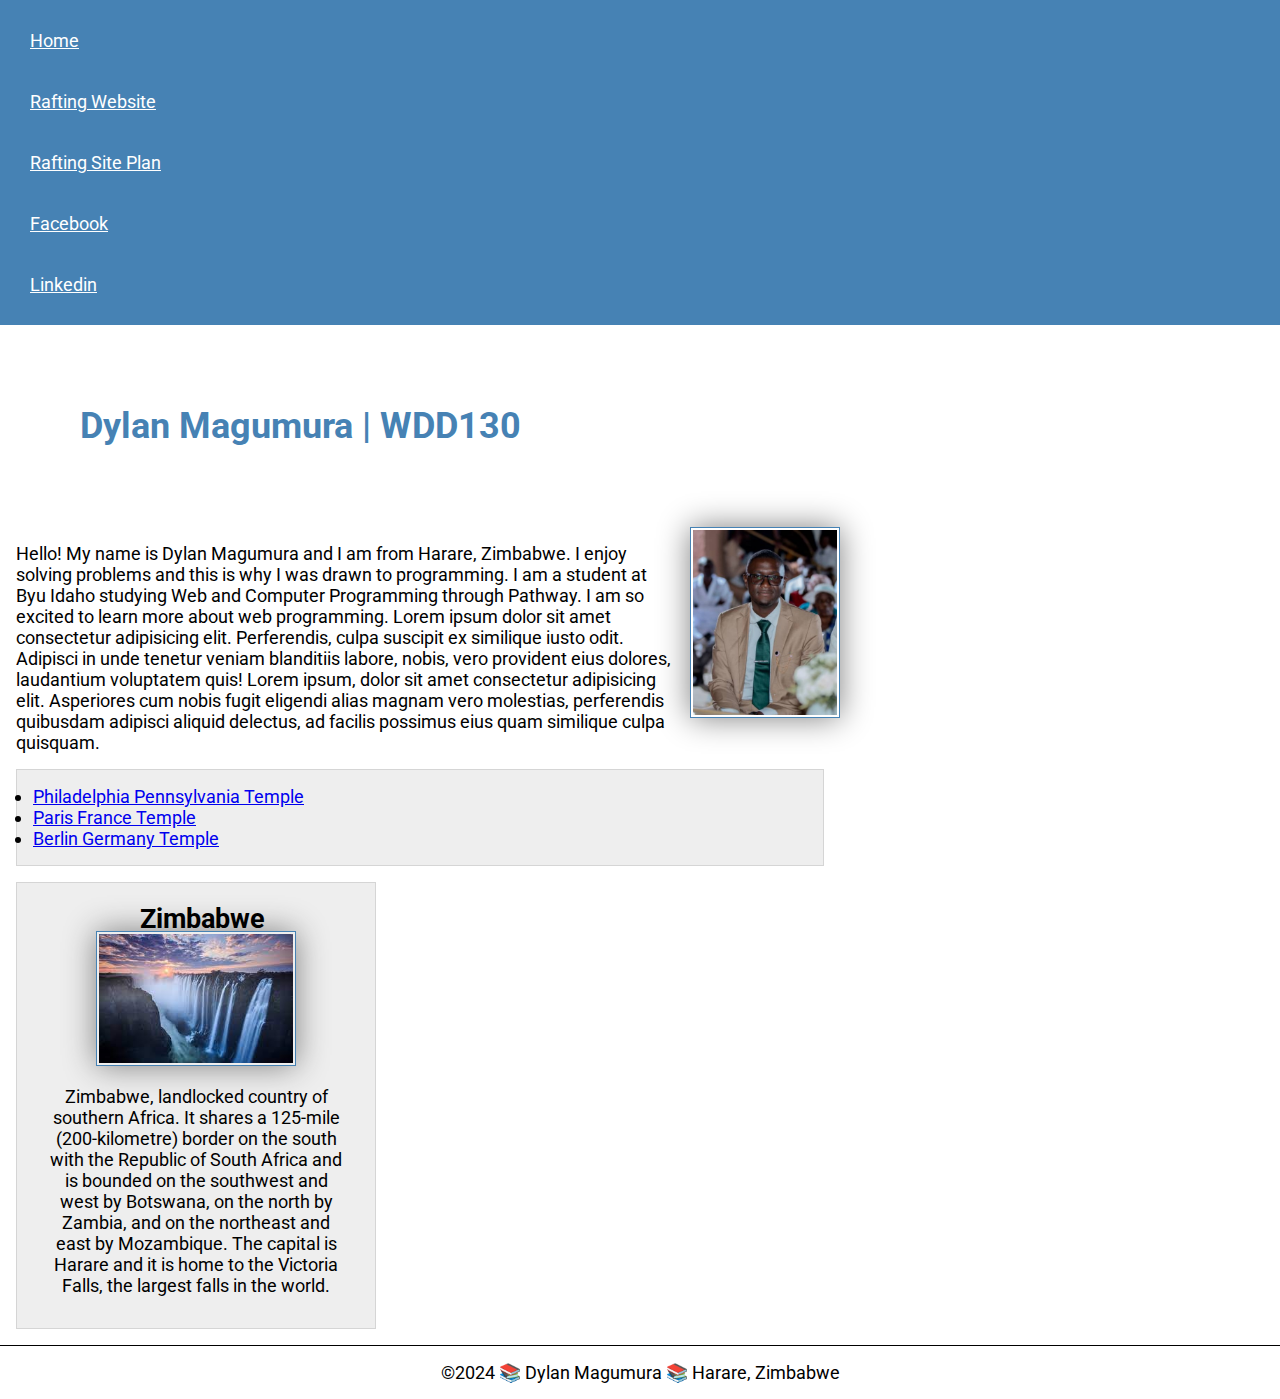
<file: index.html>
<!DOCTYPE html>
<html lang="en">
<head>
    <meta charset="UTF-8">
    <meta name="viewport" content="width=device-width, initial-scale=1.0">
        <meta name="description" content="Dylan Magumura's BYU-IDAHO WDD 130 course home page">
        <meta name="author" content="Dylan Magumura">
  
    <title> Dylan Magumura | WDD130 </title>
    <link rel = "stylesheet" href="styles/styles.css">
    <link rel="preconnect" href="https://fonts.googleapis.com">
<link rel="preconnect" href="https://fonts.gstatic.com" crossorigin>
<link href="https://fonts.googleapis.com/css2?family=Roboto:ital,wght@0,100;0,300;0,400;0,500;0,700;0,900;1,100;1,300;1,400;1,500;1,700;1,900&display=swap" rel="stylesheet">

</head>
<body>
    <header>
        <nav>
            <a href="#">Home</a>
            <a href="wwr">Rafting Website</a>
            <a href="wwr/site-plan-rafting.html">Rafting Site Plan</a>
            <a href="https://www.facebook.com">Facebook</a>
            <a href="https://www.linkedin.com">Linkedin</a>
        </nav>
    </header>
    <main>
        <h1>Dylan Magumura | WDD130</h1>
        <img src="images/profile.jpg" alt="Hello, my name is Dylan Magumura">
                
<p>Hello! My name is Dylan Magumura and I am from Harare, Zimbabwe. I enjoy solving problems and this is why I was drawn to programming. I am a student at Byu Idaho studying Web and Computer Programming through Pathway. I am so excited to learn more about web programming. Lorem ipsum dolor sit amet consectetur adipisicing elit. Perferendis, culpa suscipit ex similique iusto odit. Adipisci in unde tenetur veniam blanditiis labore, nobis, vero provident eius dolores, laudantium voluptatem quis! Lorem ipsum, dolor sit amet consectetur adipisicing elit. Asperiores cum nobis fugit eligendi alias magnam vero molestias, perferendis quibusdam adipisci aliquid delectus, ad facilis possimus eius quam similique culpa quisquam.
                 
            <ul class="box">
                  <li><a href="https://www.churchofjesuschrist.org/temples/details/philadelphia-pennsylvania-temple" target="_blank">Philadelphia Pennsylvania Temple</a></li>
                  <li><a href="https://www.churchofjesuschrist.org/temples/details/paris-france-temple" target="_blank">Paris France Temple</a></li>
                  <li><a href="https://www.churchofjesuschrist.org/temples/details/lima-peru-los-olivos-temple" target="_blank">Berlin Germany Temple</a></li>
                </ul>
            </main>
    <aside class="box">
        <h2>Zimbabwe</h2>
        <img src="images/vic falls.jpeg" alt="Victoria Falls, one of the seven wonders of the world">
    <p>Zimbabwe, landlocked country of southern Africa. It shares a 125-mile (200-kilometre) border on the south with the Republic of South Africa and is bounded on the southwest and west by Botswana, on the north by Zambia, and on the northeast and east by Mozambique. The capital is Harare and it is home to the Victoria Falls, the largest falls in the world.
    </aside>
    <footer>
        <p>©2024 📚 Dylan Magumura 📚 Harare, Zimbabwe</p>
    </footer>
</body>
<!--16 May 2024-->
</html>
</file>
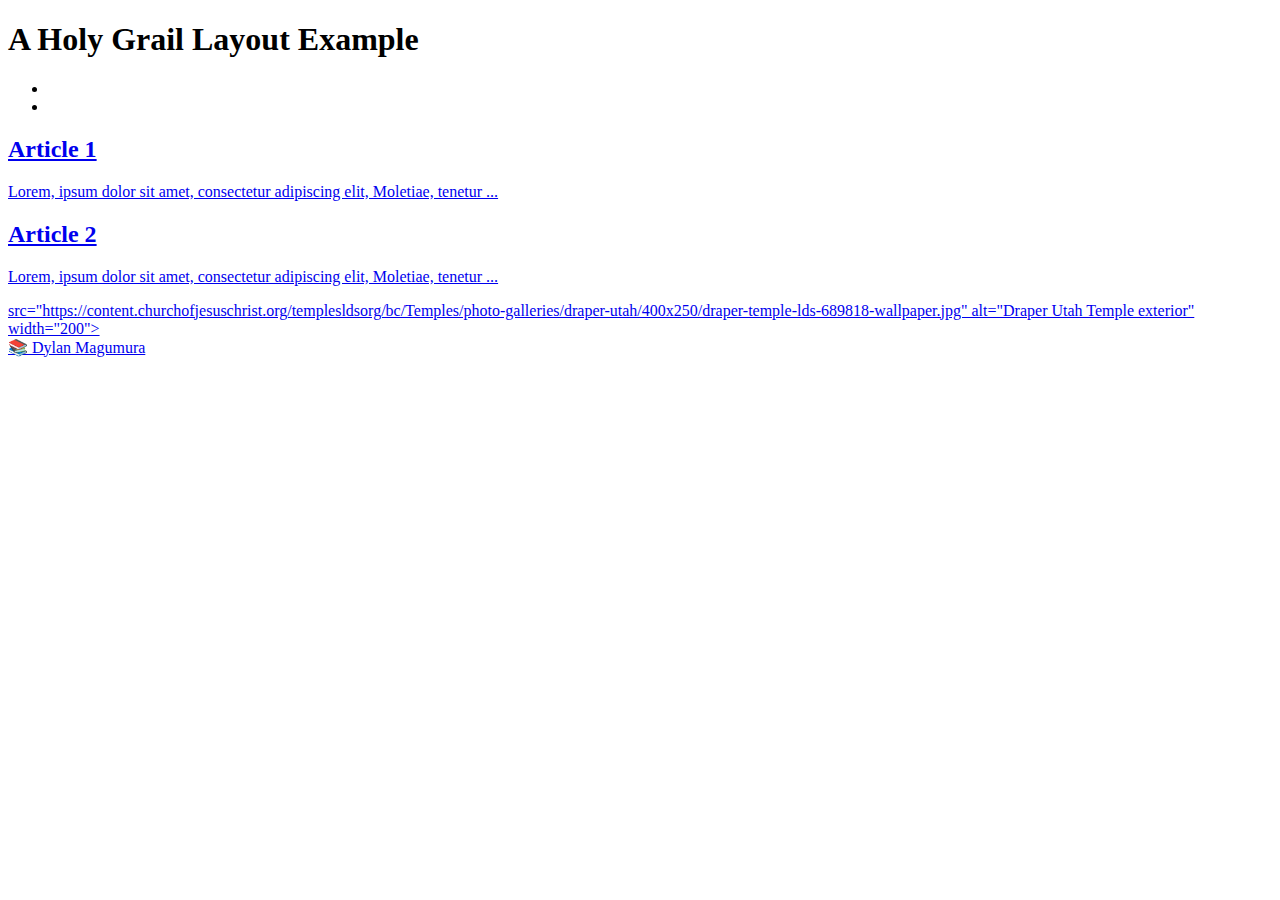
<file: week02/holygrail.html>
<!DOCTYPE html>
<html lang="en-US">
<head>
    <meta charset="UTF-8">
    <meta name="viewport" content="width=device-width, initial-scale=1.0">
    <title>Dylan Magumura | Holy Grail Layout Example</title>
    <meta name="description" content="A common layout on the web called the 'holy grail'>
    <meta name="author" content="Dylan Magumura">
</head>
<body>
    <header>
        <h1>A Holy Grail Layout Example</h1>
    </header>    
    <nav>
        <ul>
            <li><a href="https://churchofjesuschristtemples.org/harare-zimbabwe-temple/"</li>
            <li><a href="https://www.churchofjesuschrist.org/study/general-conference/2024/04/55andersen?lang=eng"</li>
        </ul>
    </nav>
    <main>
        <section>
            <article>
                <h2>Article 1</h2>
            <p>Lorem, ipsum dolor sit amet, consectetur adipiscing elit, Moletiae, tenetur ...</p>
            </article>
        </section>
        <section>
            <article>
                <h2>Article 2</h2>
                <p>Lorem, ipsum dolor sit amet, consectetur adipiscing elit, Moletiae, tenetur ...</p>
            </article>
        </section>
    </main>
    <aside>
        <img>src="https://content.churchofjesuschrist.org/templesldsorg/bc/Temples/photo-galleries/draper-utah/400x250/draper-temple-lds-689818-wallpaper.jpg" alt="Draper Utah Temple exterior" width="200">
    </aside>
    <footer>
        📚 Dylan Magumura
    </footer>
</body>
</html>
</file>
<file: styles/styles.css>
* {
    margin: 0;
    padding: 0;
    box-sizing: border-box;
  }

   body {
    font-size: 18px;
    font-family: Roboto, Arial, sans-serif ;

}



nav {
    background-color: steelblue;
    padding: 10px;
}
nav a{
    color:white;
    display: block;
    padding: 20px;
}

h1 {
    color: steelblue;
    padding: 5rem;
}

img {
    width: 150px;
    height: auto;
    border:1px solid steelblue ;
    padding: 2px;
    box-shadow:0 0 30px gray ;
}
p {
    padding: 0;
}
main { 
    max-width: 840px;
}

aside { 
    width: 20em;
     text-align: center;
     position: relative;
}
aside img {
    width: 200px;
    height: auto
}
aside h2 {
    position: relative;
    top: 4px;
    left: 6px;
}
main img {
    float: right;
    width: 150px;
    height: auto;
    border: 1px solid steelblue;
    padding: 2px;
    box-shadow: 0 0 30px grey;
    margin: 0 0 1rem 1rem;
}

p {
    margin: 1rem;

}
footer {
    margin-top: 15px;
    border-top: 1px solid #000;
    text-align: center;
  }
/* Class Selectors */
.box {
    margin: 1rem;
    border: 1px solid rgba(0,0,0,.1);
    padding: 1rem;
    background-color: #eee;
    color: #000;
  }
</file>
